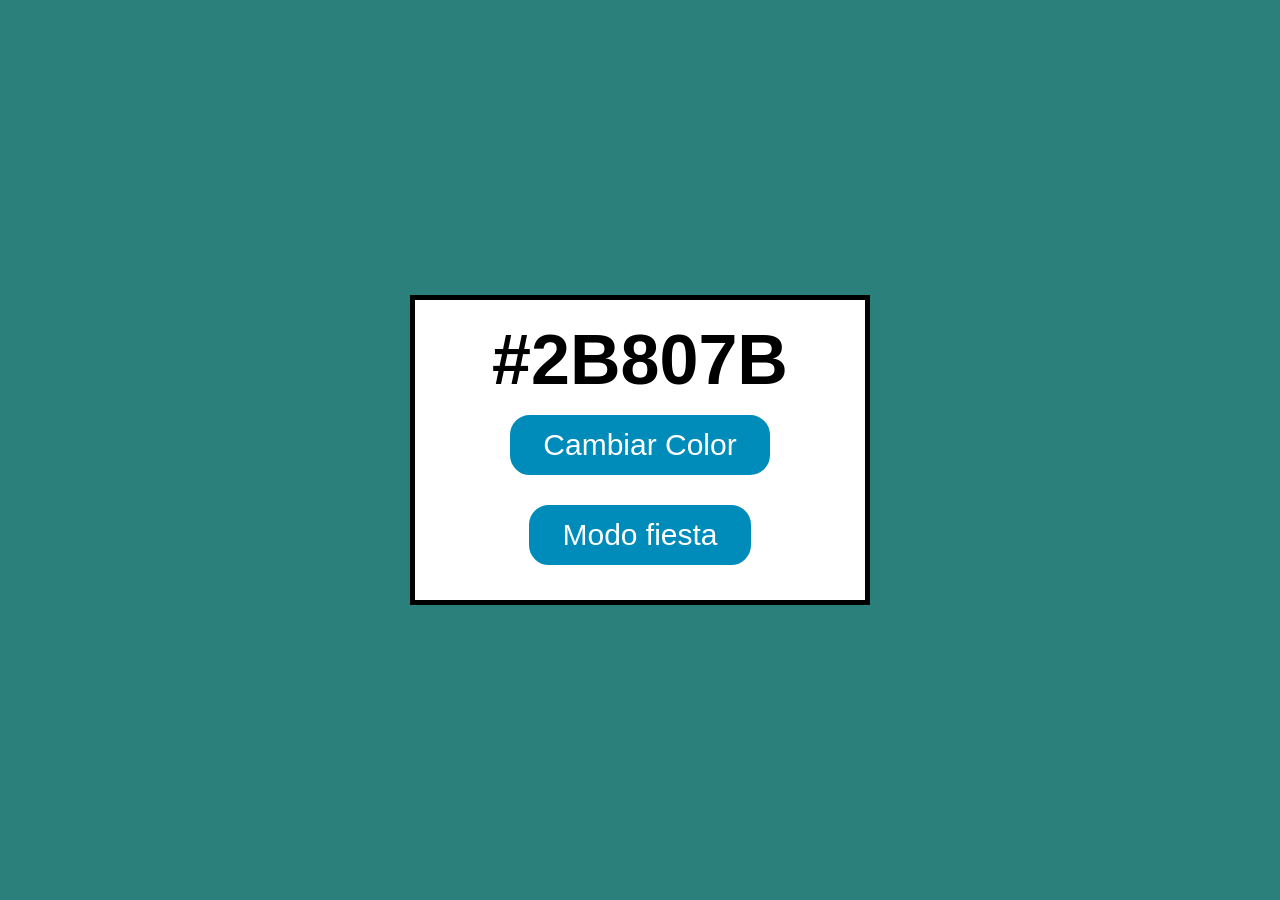
<file: reto-cambio-color/index.html>
<!DOCTYPE html>
<html lang="es">
  <head>
    <meta charset="UTF-8">
    <meta http-equiv="X-UA-Compatible" content="IE=edge">
    <meta name="viewport" content="width=device-width, initial-scale=1.0">
    <link rel="stylesheet" href="css/styles.css">
    <title>Color Aleatorio</title>
  </head>

  <body class="centrar-flex">
    <div id="contenedor" class="centrar-flex">
      <p id="color">#2B807B</p>
      <button id="boton-color">Cambiar Color</button>
      <button id="boton-fiesta">Modo fiesta</button>
    </div>
    <script src="js/app.js"></script>
  </body>
</html>
</file>
<file: reto-cambio-color/css/styles.css>
/* > Estilos Generales */

* {
  margin: 0;
  padding: 0;
  font-family: Verdana, sans-serif;
}

body {
  height: 100vh;
  background-color: #2B807B;
  text-align: center;
}

.centrar-flex {
  display: flex;
  justify-content: center;
  align-items: center;
}

/* > Contenedor */

#contenedor {
  height: 300px;
  width: 450px;
  background-color: white;
  border: 5px solid black;
  flex-wrap: wrap;
  flex-direction: column;
}

/* > Texto */

#color {
  font-size: 70px;
  font-weight: bold;
}

/* > Botones */

button {
  font-size: 30px;
  color: white;
  border-radius: 20px;
  background-color: #008CBA;
  margin: 15px;
  padding: 10px 30px;
  border: 3px solid #008CBA;
  user-select: none;
  cursor: pointer;
  transition-duration: 0.4s;
}

button:hover {
  background-color: #05455A;
}
</file>
